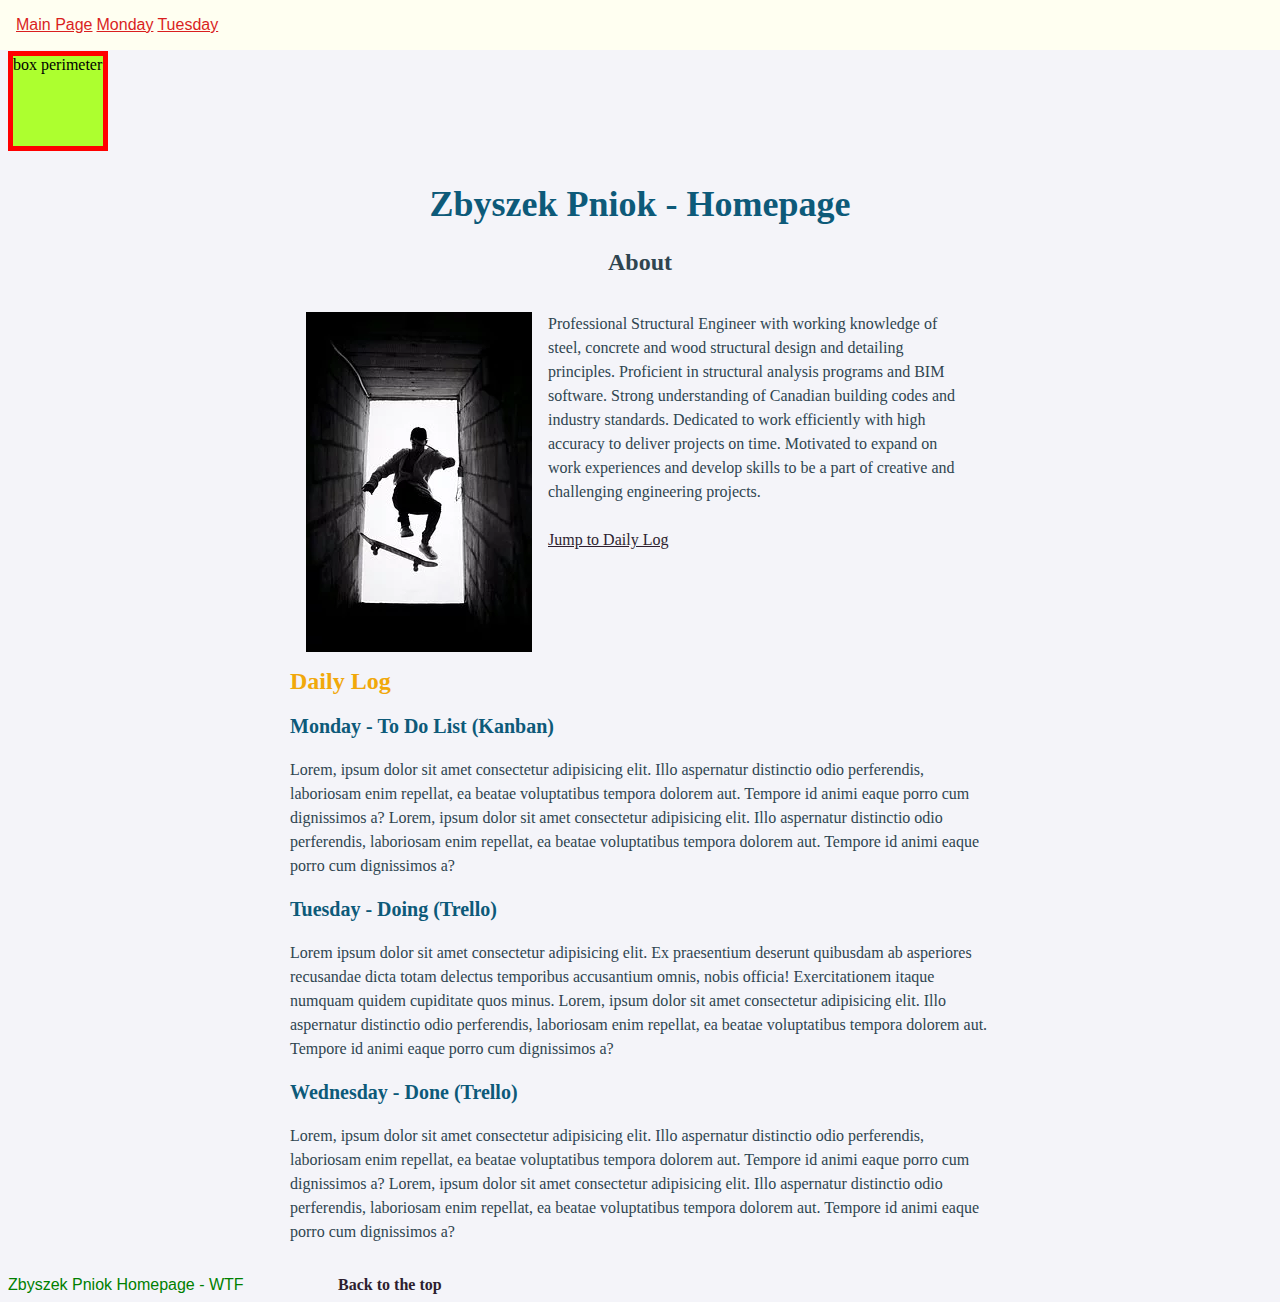
<file: index.html>
<!DOCTYPE html>
<html lang="en">

<head>
    <meta charset="UTF-8">
    <meta name="viewport" content="width=device-width, initial-scale=1.0">
    <meta http-equiv="X-UA-Compatible" content="ie=edge">
    <title>Document</title>
    <link href="style.css" rel="stylesheet" type="text/css">
</head>

<body>
    <header class="navigation">
        <a class="navigation__link" href="index.html">Main Page</a>
        <a class="navigation__link" href="Monday.html">Monday</a>
        <a class="navigation__link" href="Tuesday.html">Tuesday</a>
    </header>
<div class="box">box perimeter</div>
    <main id="top" class="main">
        <header class="header--js" >
        <h1 class="heading">
            Zbyszek Pniok - Homepage
        </h1>
        </header>
        <section class="about">
            <h2 class="about__header">
                About
            </h2>
            <p class="about__paragraph">
                <img src="skate-4709051__340.webp" alt="skater jumping over manhole" class="about__picture">
                Professional Structural Engineer with working knowledge of steel, concrete and wood structural design
                and detailing principles. Proficient in structural analysis programs and BIM software. Strong
                understanding of Canadian building codes and industry standards. Dedicated to work efficiently with high
                accuracy to deliver projects on time. Motivated to expand on work experiences and develop skills to be a
                part of creative and challenging engineering projects.
                <br>
                <br>
                <a class="about__link" href="#dailyLog">Jump to Daily Log</a>
            </p>
        </section>
        <br>
        <section id="dailyLog" class="section">
            <h2 class="section__header">
                Daily Log
            </h2>
        </section>
        <article class="article">
            <h3 class="article__header">
                Monday - To Do List (Kanban)
            </h3>
            <p class="article__paragraph">
                Lorem, ipsum dolor sit amet consectetur adipisicing elit. Illo aspernatur distinctio odio perferendis,
                laboriosam enim repellat, ea beatae voluptatibus tempora dolorem aut. Tempore id animi eaque porro cum
                dignissimos a?
                Lorem, ipsum dolor sit amet consectetur adipisicing elit. Illo aspernatur distinctio odio perferendis,
                laboriosam enim repellat, ea beatae voluptatibus tempora dolorem aut. Tempore id animi eaque porro cum
                dignissimos a?
            </p>
        </article>
        <article class="article">
            <h3 class="article__header">
                Tuesday - Doing (Trello)
            </h3>
            <p class="article__paragraph">
                Lorem ipsum dolor sit amet consectetur adipisicing elit. Ex praesentium deserunt quibusdam ab asperiores
                recusandae dicta totam delectus temporibus accusantium omnis, nobis officia! Exercitationem itaque
                numquam quidem cupiditate quos minus.
                Lorem, ipsum dolor sit amet consectetur adipisicing elit. Illo aspernatur distinctio odio perferendis,
                laboriosam enim repellat, ea beatae voluptatibus tempora dolorem aut. Tempore id animi eaque porro cum
                dignissimos a?
            </p>
        </article>
        <article class="article">
            <h3 class="article__header">
                Wednesday - Done (Trello)
            </h3>
            <p class="article__paragraph article__paragraph--js">
                Lorem, ipsum dolor sit amet consectetur adipisicing elit. Illo aspernatur distinctio odio perferendis,
                laboriosam enim repellat, ea beatae voluptatibus tempora dolorem aut. Tempore id animi eaque porro cum
                dignissimos a?
                Lorem, ipsum dolor sit amet consectetur adipisicing elit. Illo aspernatur distinctio odio perferendis,
                laboriosam enim repellat, ea beatae voluptatibus tempora dolorem aut. Tempore id animi eaque porro cum
                dignissimos a?
            </p>
        </article>
    </main>
    <footer class="footer">
        Zbyszek Pniok Homepage - WTF
    </footer>
    <a class="link__footer" href="#top">Back to the top</a>
    <script src="main.js"></script>
</body>

</html>
</file>
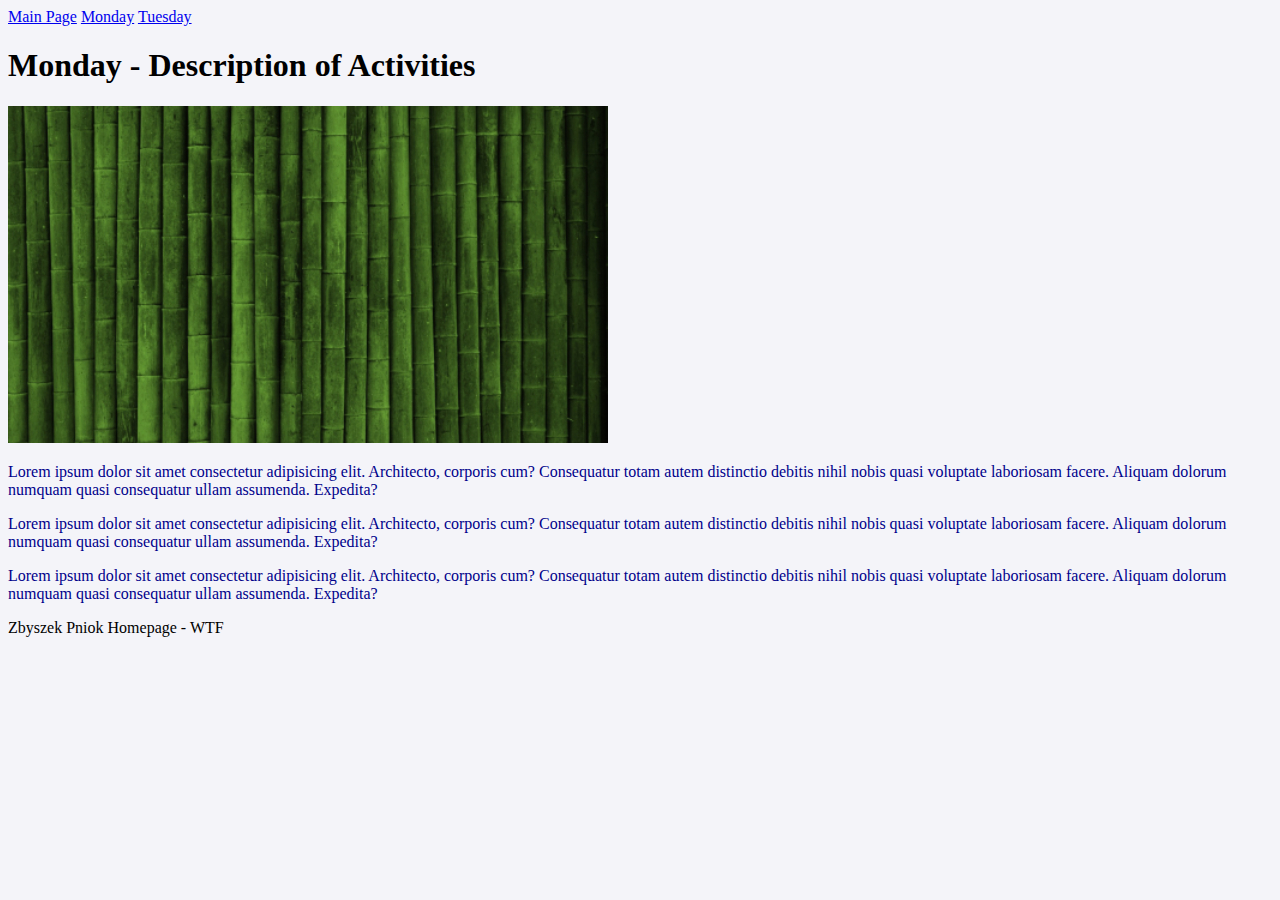
<file: Monday.html>
<!DOCTYPE html>
<html lang="en">

<head>
    <meta charset="UTF-8">
    <meta name="viewport" content="width=device-width, initial-scale=1.0">
    <meta http-equiv="X-UA-Compatible" content="ie=edge">
    <title>Monday</title>
    <link href="style.css" rel="stylesheet" type="text/css">
</head>

<body>
    <header>
        <a href="index.html">Main Page</a>
        <a href="index.html">Monday</a>
        <a href="index.html">Tuesday</a>
    </header>
    <main>
        <header>
            <h1 class="mainHeader">
                Monday - Description of Activities
            </h1>
            <img src="bamboo-600x375.jpg" alt="Bamboo tree pattern">
        </header>
        <p>
            Lorem ipsum dolor sit amet consectetur adipisicing elit. Architecto, corporis cum? Consequatur totam autem
            distinctio debitis nihil nobis quasi voluptate laboriosam facere. Aliquam dolorum numquam quasi consequatur
            ullam assumenda. Expedita?
        </p>
        <p>
            Lorem ipsum dolor sit amet consectetur adipisicing elit. Architecto, corporis cum? Consequatur totam autem
            distinctio debitis nihil nobis quasi voluptate laboriosam facere. Aliquam dolorum numquam quasi consequatur
            ullam assumenda. Expedita?
        </p>
        <p>
            Lorem ipsum dolor sit amet consectetur adipisicing elit. Architecto, corporis cum? Consequatur totam autem
            distinctio debitis nihil nobis quasi voluptate laboriosam facere. Aliquam dolorum numquam quasi consequatur
            ullam assumenda. Expedita?
        </p>
    </main>
    <footer>
        Zbyszek Pniok Homepage - WTF
    </footer>
</body>

</html>
</file>
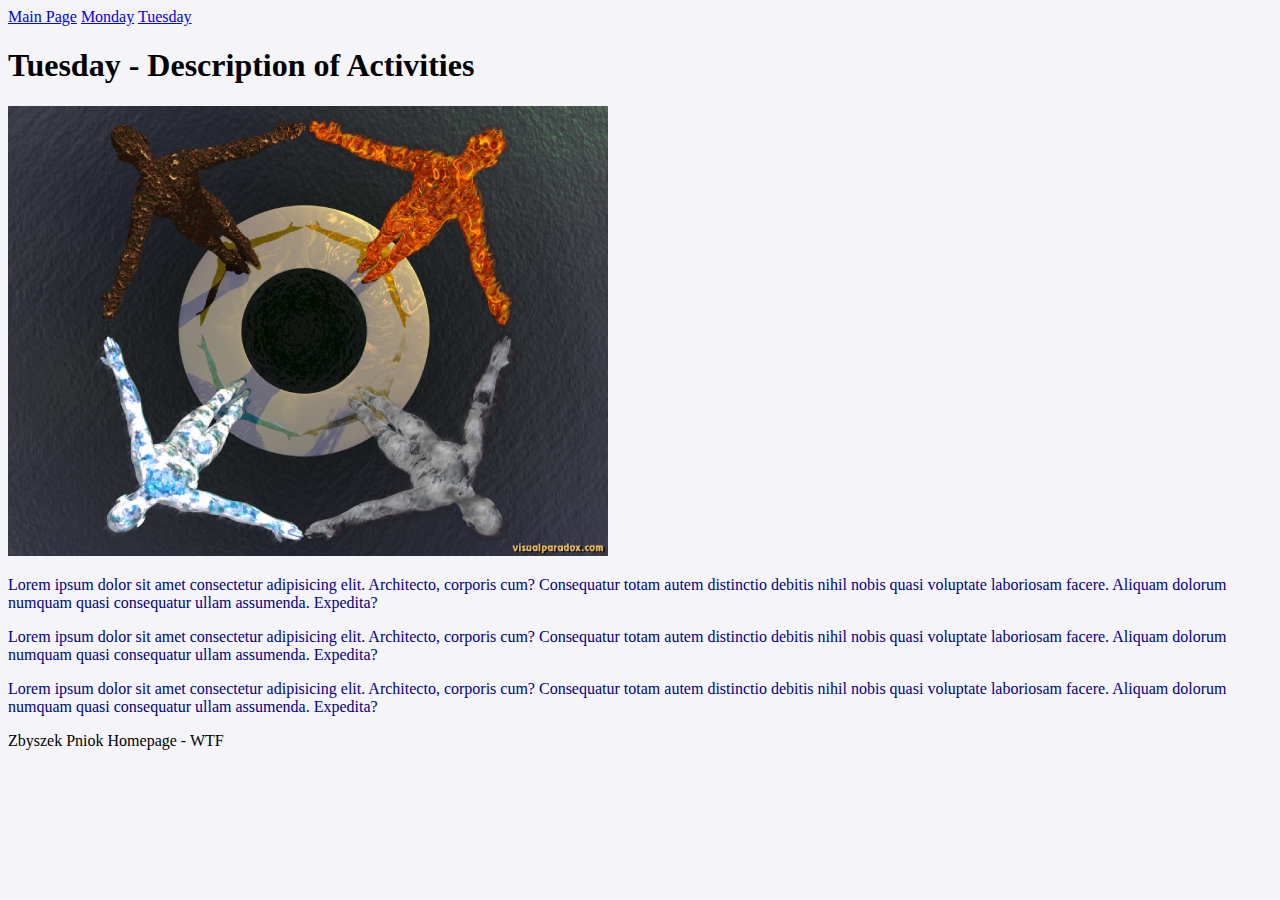
<file: Tuesday.html>
<!DOCTYPE html>
<html lang="en">

<head>
    <meta charset="UTF-8">
    <meta name="viewport" content="width=device-width, initial-scale=1.0">
    <meta http-equiv="X-UA-Compatible" content="ie=edge">
    <title>Tuesday</title>
    <link href="style.css" rel="stylesheet" type="text/css">
</head>

<body>
    <header>
        <a href="index.html">Main Page</a>
        <a href="index.html">Monday</a>
        <a href="index.html">Tuesday</a>
    </header>
    <main>
        <header>
            <h1 class="mainHeader">
                Tuesday - Description of Activities
            </h1>
            <img src="elementals 600x450.jpg" alt="4 People holding their hands standing in square">
        </header>
        <p>
            Lorem ipsum dolor sit amet consectetur adipisicing elit. Architecto, corporis cum? Consequatur totam autem
            distinctio debitis nihil nobis quasi voluptate laboriosam facere. Aliquam dolorum numquam quasi consequatur
            ullam assumenda. Expedita?
        </p>
        <p>
            Lorem ipsum dolor sit amet consectetur adipisicing elit. Architecto, corporis cum? Consequatur totam autem
            distinctio debitis nihil nobis quasi voluptate laboriosam facere. Aliquam dolorum numquam quasi consequatur
            ullam assumenda. Expedita?
        </p>
        <p>
            Lorem ipsum dolor sit amet consectetur adipisicing elit. Architecto, corporis cum? Consequatur totam autem
            distinctio debitis nihil nobis quasi voluptate laboriosam facere. Aliquam dolorum numquam quasi consequatur
            ullam assumenda. Expedita?
        </p>
    </main>
    <footer>
        Zbyszek Pniok Homepage - WTF
    </footer>
</body>

</html>
</file>
<file: style.css>
body {
    background: #F4F4F9;
}

.navigation {
    position: fixed;
    width: 100%;
    top: 0;
    left: 0;
    box-sizing: border-box;
    padding: 16px;
    background-color: #fffff1;
}

.navigation__link {
    color: rgb(218, 31, 31);
    font-family: 'Franklin Gothic Medium', 'Arial Narrow', Arial, sans-serif;
}

.heading {
    color: rgb(13, 90, 121);
    font-size: 36px;
    text-align: center;
}

.sectionHeader {
    color: rgb(241, 168, 11);
    font-size: 24px;
}

.articleHeader {
    color: rgb(239, 9, 247);
    font-size: 16px;
}

p {
    color: darkblue;
}

.about {
}

.about__header {
    color: #2F4550;
    font-size: 24px;
    text-align: center;
}

.about__link {
    color: #2D1E2F;
}

.about__paragraph {
    padding: 16px;
    line-height: 24px;
    color: #2F4550;
}

.about__picture {
    width: 100%;
    max-width: 226px;
    display: block;
    float: left;
    margin: 0 16px 16px 0;
}
.box{
    width:100px;
    height:100px;
    background-color: greenyellow;
    margin-top:51px;
    border: 5px solid red;
    box-sizing: border-box;
}
.main{
    width: 100%;
    max-width: 700px;
    margin: 32px auto;
}
.section {
    clear: both;
}

.section__header {
    color: rgb(241, 168, 11);
    font-size: 24px;
}

.article {}

.article__header {
    color: rgb(13, 90, 121);
    font-size: 20px;
}

.article__paragraph {
    color:  #2F4550;
    font-family: 'Times New Roman', Times, serif;
    line-height: 24px;
}

.article__paragraph--secondary{
    font-family:Impact, Haettenschweiler, 'Arial Narrow Bold', sans-serif;
}

.footer {
    color: green;
    font-family: 'Franklin Gothic Medium', 'Arial Narrow', Arial, sans-serif;
    display: inline;
}

.link__footer {
    color: #2D1E2F;
    text-decoration: none;
    display: inline;
    padding-left: 90px; 
    font-weight: bold;
}
</file>
